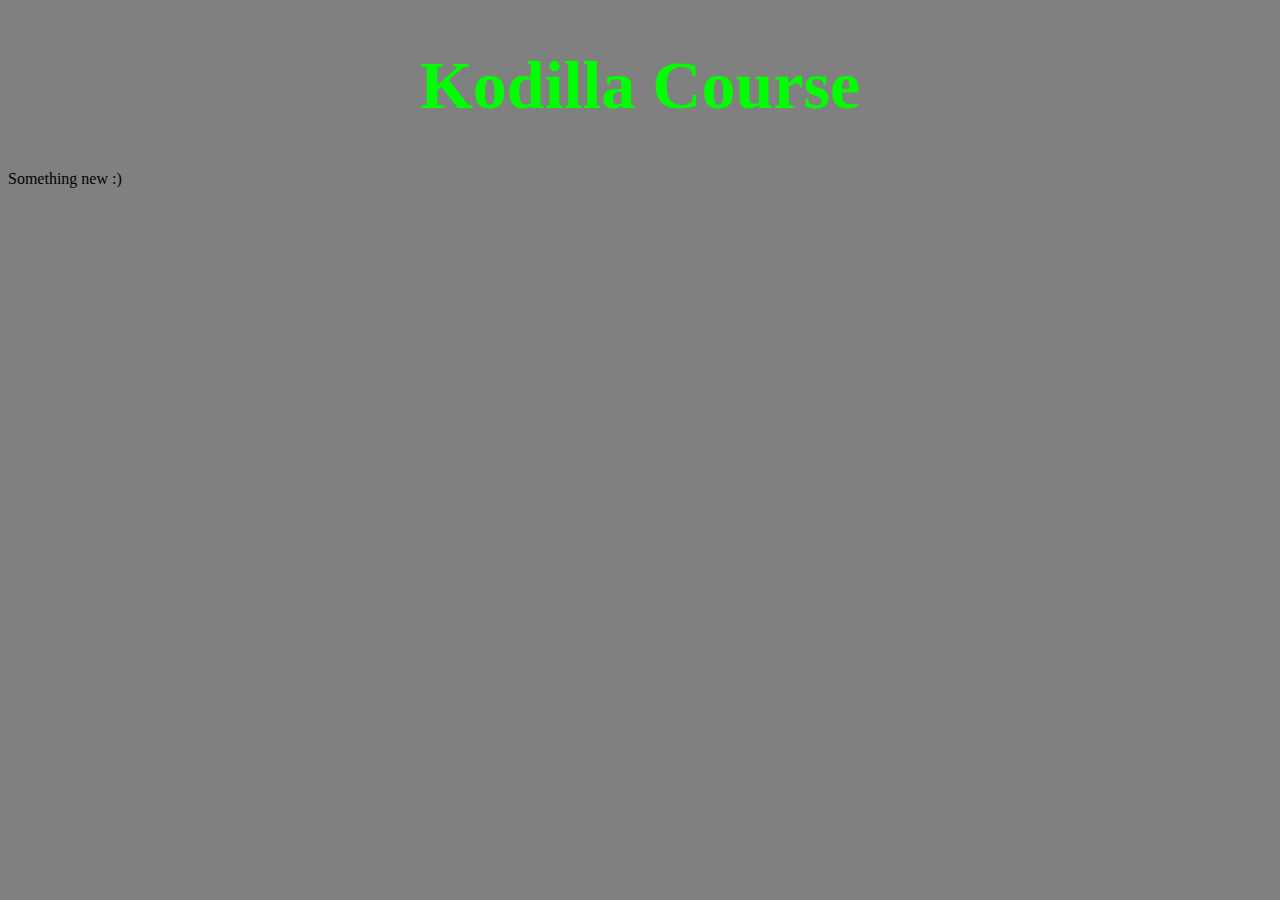
<file: out/production/resources/web_files/index.html>
<!DOCTYPE html>
<html>
<head>
	<title>Kodilla task</title>
	<link rel="stylesheet" type="text/css" href="styles.css">
</head>
<body>
	<h1>Kodilla Course</h1>
	<p>Something new :)</p>

</body>
</html>
</file>
<file: out/production/resources/web_files/styles.css>
body {
   background-color: grey;
}

h1 {
   text-align: center;
   color: #00ff00;
   font-size: 68px;
}
</file>
